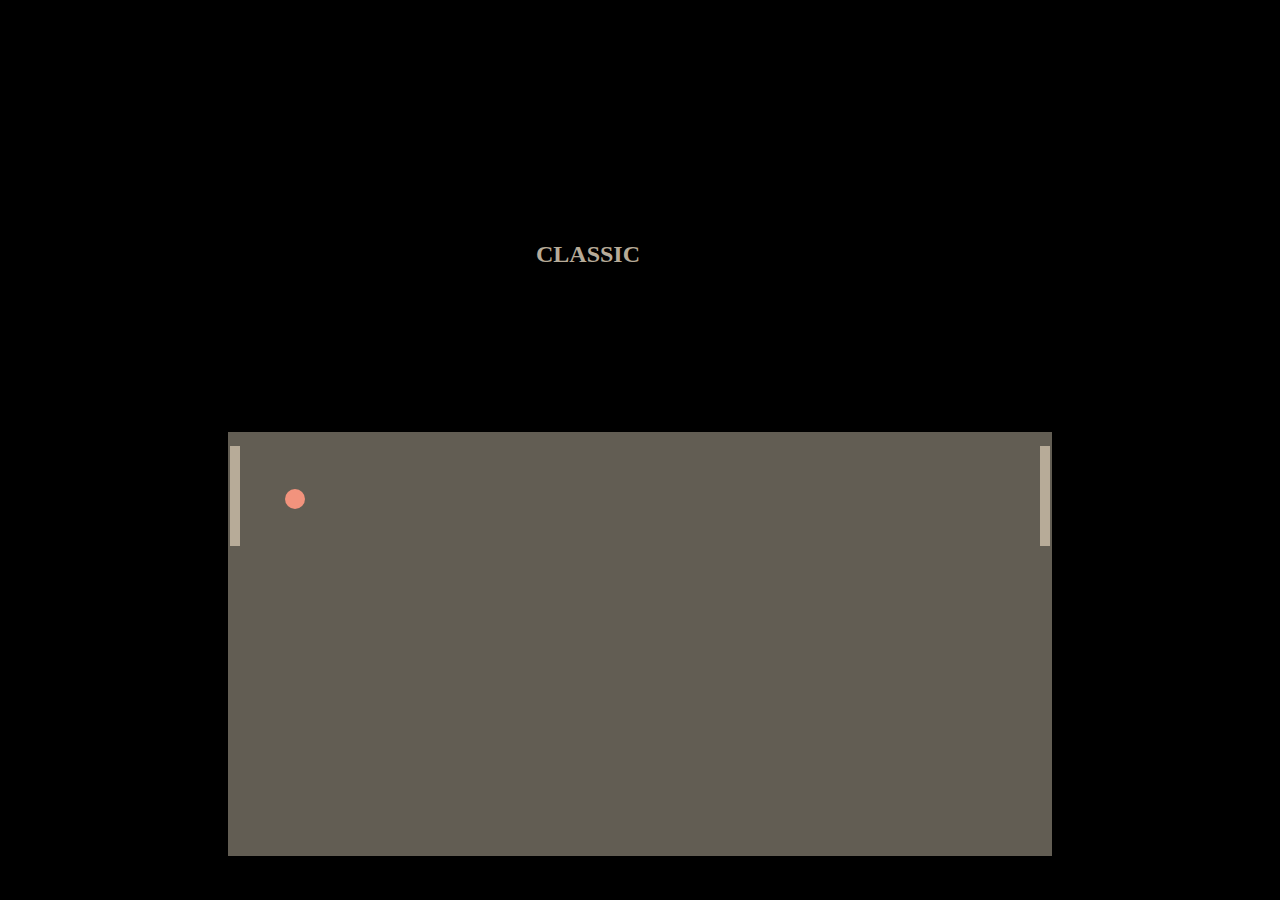
<file: index.html>
<!DOCTYPE html>
<html>
<head>
  <title>Pong Game</title>
  <style>
    /* #pong {
      position: relative;
      width: 800px;
      height: 400px;
      margin: 0 auto;
      background-color: #625D53;
      border: 2px solid #625D53;
    }
    .center {
      border: 5px solid;
      position: absolute;
      top: 50%;
      transform: translate(0, 100%);
      padding: 10px;
    }
    h1 {
    position: absolute;
    right: 50%;
    top: 25%;
    font-size: 24px;
    color: #B7AB98;
    }
    .paddle {
      position: absolute;
      width: 10px;
      height: 100px;
      background-color: #B7AB98;
    }
    #paddleA {
      left: 0;
    }
    #paddleB {
      right: 0;
    }
    #ball {
      position: absolute;
      width: 20px;
      height: 20px;
      background-color: #F2937D;
      border-radius: 50%;
    } */


        #pong {
      position: relative;
      width: 800px;
      height: 400px;
      margin: 0 auto;
      background-color: #625D53;
      border: 2px solid #625D53;
    }
    .center {
      border: 5px solid;
      position: absolute;
      top: 50%;
      transform: translate(0, 100%);
      padding: 10px;
    }
    h1 {
    position: absolute;
    right: 50%;
    top: 25%;
    font-size: 24px;
    color: #B7AB98;
    }
    .paddle {
      position: absolute;
      width: 10px;
      height: 100px;
      background-color: #B7AB98;
    }
    #paddleA {
      left: 0;
    }
    #paddleB {
      right: 0;
    }
    #ball {
      position: absolute;
      width: 20px;
      height: 20px;
      background-color: #F2937D;
      border-radius: 50%;
    }
    body{
        background-color: #000;
    }
  </style>
</head>
<body>
    <!-- <div id="game mode"> -->
        <h1>CLASSIC</h1>
    <!-- </div> -->
  <div id="pong" class="center">
    <div id="paddleA" class="paddle"></div>
    <div id="paddleB" class="paddle"></div>
    <div id="ball"></div>
  </div>

  <script src="script.js"></script>
</body>
</html>
</file>
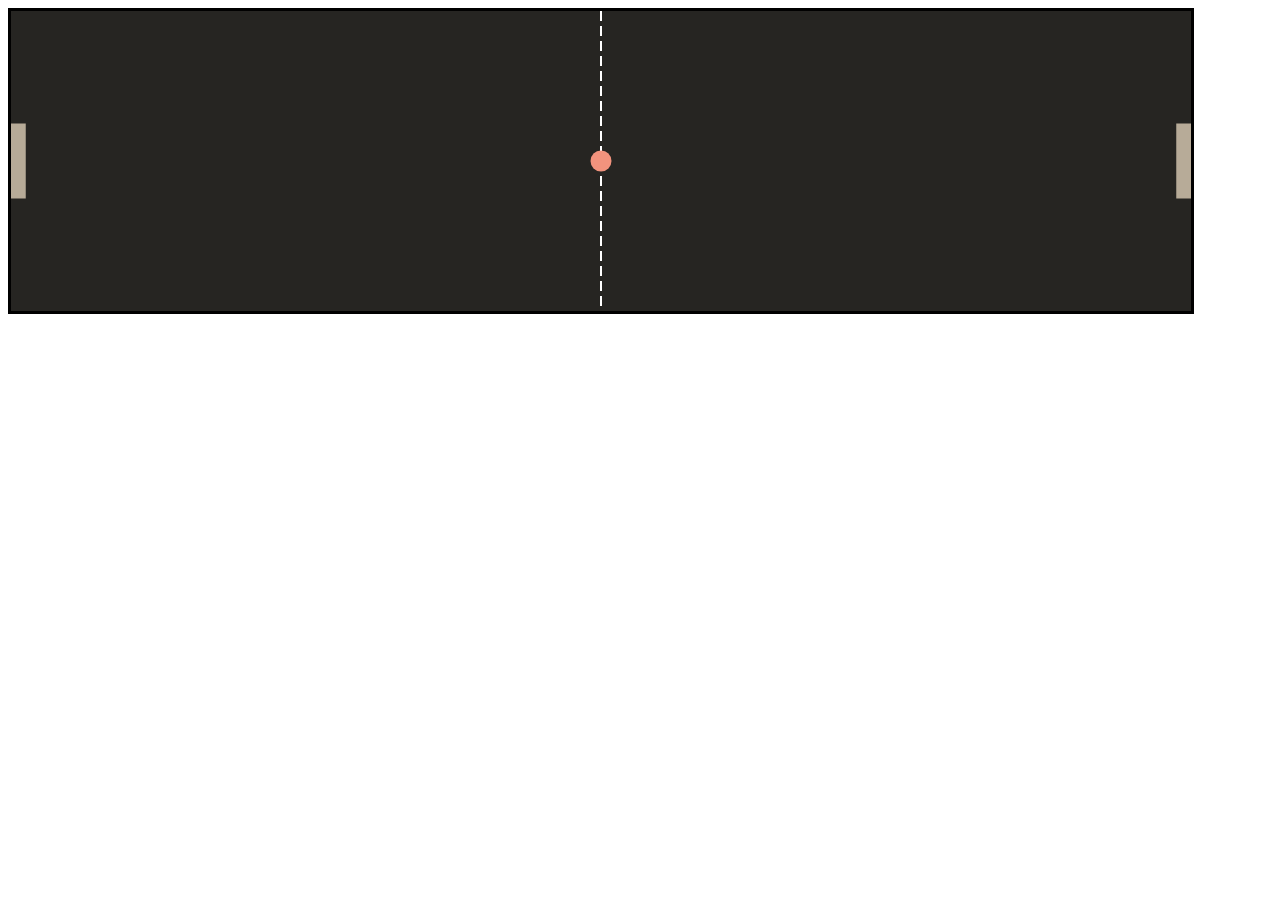
<file: home.html>
<!DOCTYPE html>
<html lang="en">
    <head>
        <meta charset="UTF-8">
        <title>Pong Game JavaScript</title>
    </head>
    <body>
        <canvas id="pong" width="800" height="400" style="border: 3px solid #000;" ></canvas>
        <script src="pong.js"></script>
    </body>
</html>
</file>
